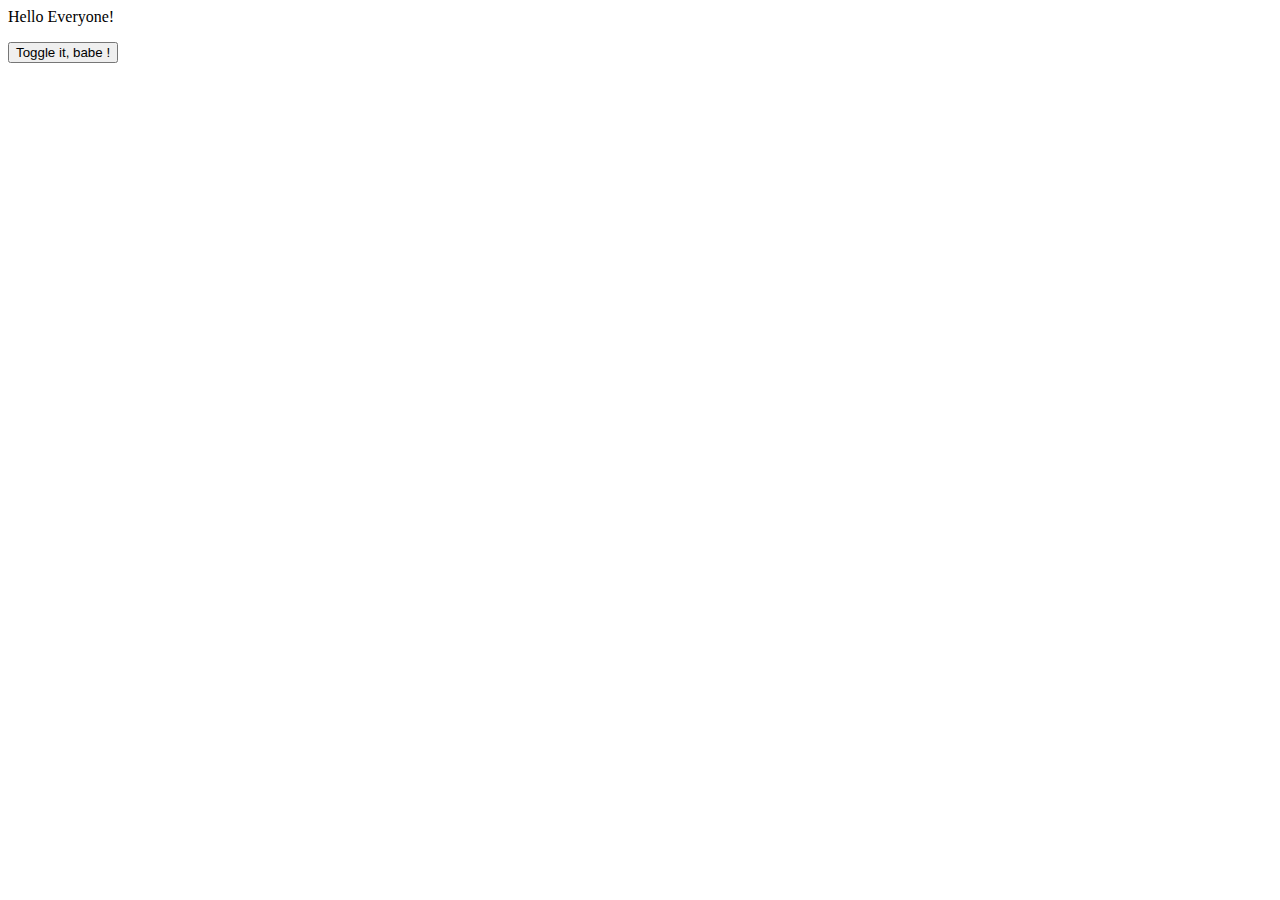
<file: Front-End/jquery_sample/index.html>
<html>
<head>
  <title>jQuery is awesome</title>
</head>
<body>
  <div id="my_custom_div">
    <p>Hello Everyone!</p>
  </div>

  <button id="my_custom_button"> Toggle it, babe !</button>

  <script src="jquery-3.4.0.min.js"></script>
  <script src="my_jquery_script.js"></script>
</body>
</html>
</file>
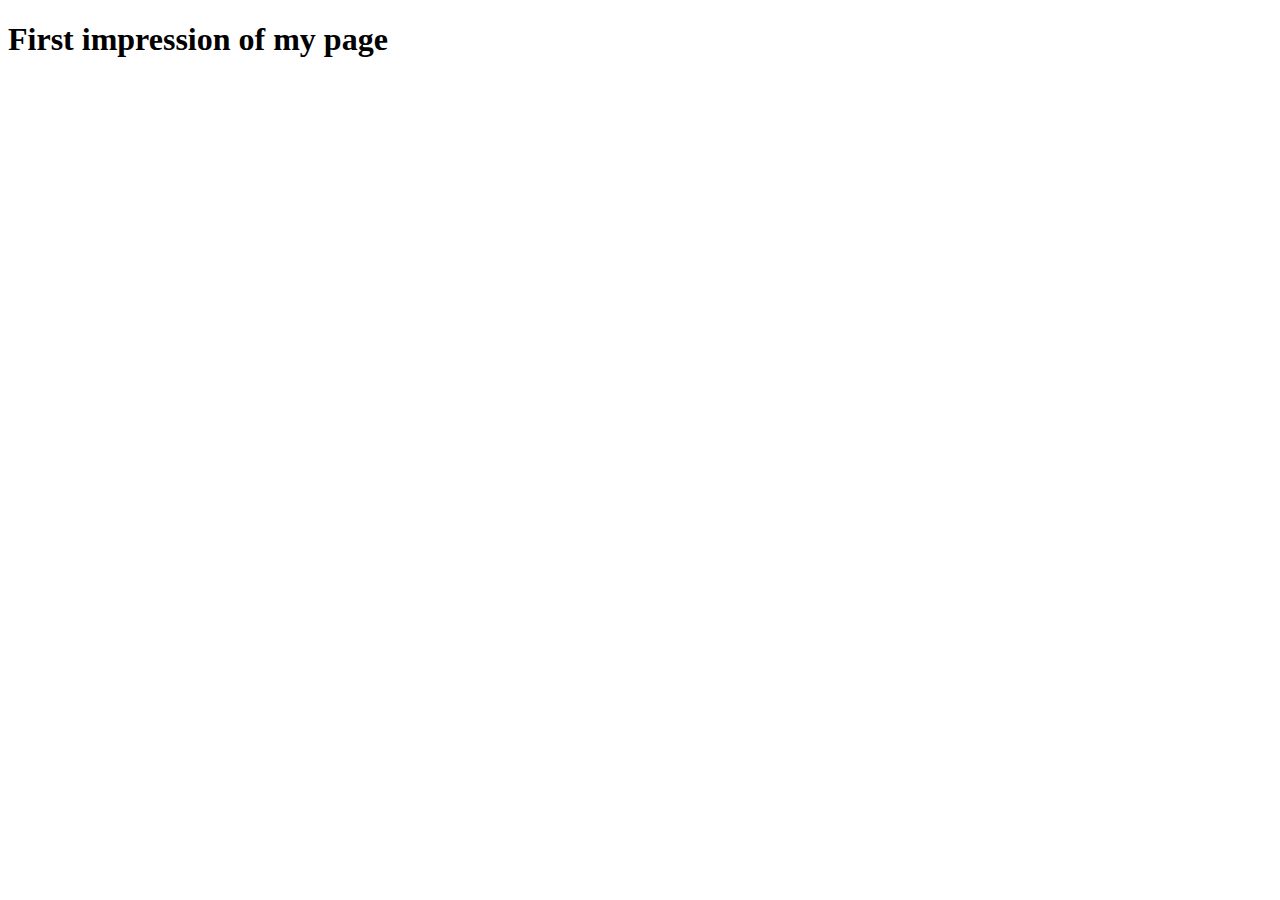
<file: src/main/resources/templates/index.html>
<!DOCTYPE html>
<html lang="en" xmlns:th="http://www.thymeleaf.org">
<head>
    <meta charset="UTF-8">
    <title>My welcome page</title>
</head>
<body>
    <h1>First impression of my page</h1>

    <!--/*@thymesVar id="variable" type="com.crud.tasks.controller.StaticWebPageController"*/-->
    <span th:text="${variable}"></span>

    <br>

    <!--/*@thymesVar id="one" type="com.crud.tasks.controller.StaticWebPageController"*/-->
    <!--/*@thymesVar id="two" type="com.crud.tasks.controller.StaticWebPageController"*/-->
    <!--/*@thymesVar id="firstLine" type="com.crud.tasks.controller.StaticWebPageController"*/-->
    <!--/*@thymesVar id="secondLine" type="com.crud.tasks.controller.StaticWebPageController"*/-->
    <!--/*@thymesVar id="thirdLine" type="com.crud.tasks.controller.StaticWebPageController"*/-->
    <span th:text="${firstLine}"></span><span th:text="${two}*${two}"></span><br>
    <span th:text="${secondLine}"></span><span th:text="${two}*${two}+${two}"></span><br>
    <span th:text="${thirdLine}"></span><span th:text="${two}-${two}*${two}"></span><br>
</body>
</html>
</file>
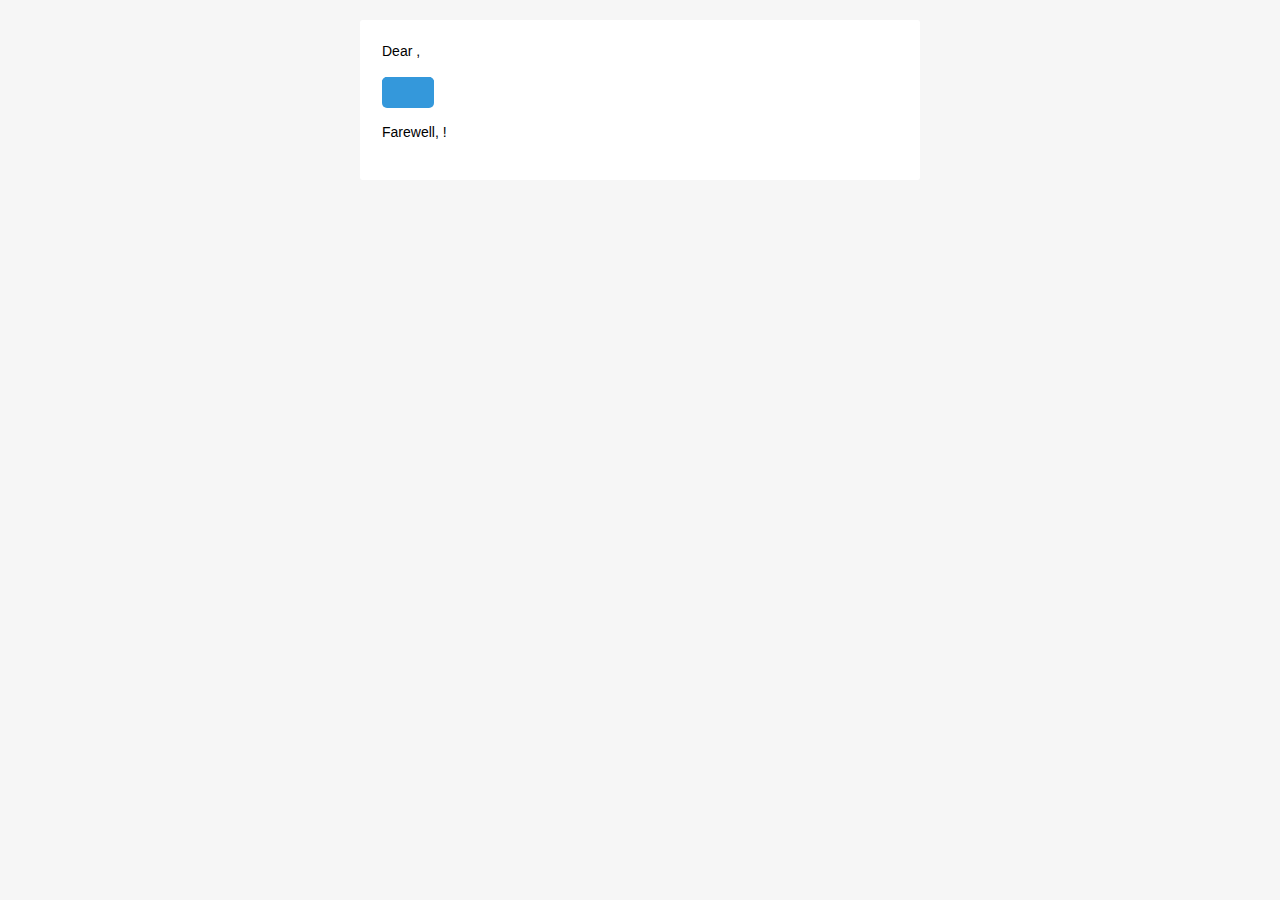
<file: src/main/resources/templates/mail/created-trello-card-mail.html>
<!doctype html>
<html xmlns="http://www.w3.org/1999/xhtml" xmlns:th="http://www.thymeleaf.org">
<head>
    <meta name="viewport" content="width=device-width">
    <meta http-equiv="Content-Type" content="text/html; charset=UTF-8">
    <title>Trello Card</title>
    <style>

        @media only screen and (max-width: 620px) {
            table[class=body] h1 {
                font-size: 28px !important;
                margin-bottom: 10px !important;
            }
            table[class=body] p,
            table[class=body] ul,
            table[class=body] ol,
            table[class=body] td,
            table[class=body] span,
            table[class=body] a {
                font-size: 16px !important;
            }
            table[class=body] .wrapper,
            table[class=body] .article {
                padding: 10px !important;
            }
            table[class=body] .content {
                padding: 0 !important;
            }
            table[class=body] .container {
                padding: 0 !important;
                width: 100% !important;
            }
            table[class=body] .main {
                border-left-width: 0 !important;
                border-radius: 0 !important;
                border-right-width: 0 !important;
            }
            table[class=body] .btn table {
                width: 100% !important;
            }
            table[class=body] .btn a {
                width: 100% !important;
            }
            table[class=body] .img-responsive {
                height: auto !important;
                max-width: 100% !important;
                width: auto !important;
            }
        }

        @media all {
            .ExternalClass {
                width: 100%;
            }
            .ExternalClass,
            .ExternalClass p,
            .ExternalClass span,
            .ExternalClass font,
            .ExternalClass td,
            .ExternalClass div {
                line-height: 100%;
            }
            .apple-link a {
                color: inherit !important;
                font-family: inherit !important;
                font-size: inherit !important;
                font-weight: inherit !important;
                line-height: inherit !important;
                text-decoration: none !important;
            }
            .btn-primary table td:hover {
                background-color: #34495e !important;
            }
            .btn-primary a:hover {
                background-color: #34495e !important;
                border-color: #34495e !important;
            }
        }
    </style>
</head>
<body class="" style="background-color: #f6f6f6; font-family: sans-serif; -webkit-font-smoothing: antialiased; font-size: 14px; line-height: 1.4; margin: 0; padding: 0; -ms-text-size-adjust: 100%; -webkit-text-size-adjust: 100%;">
<table border="0" cellpadding="0" cellspacing="0" class="body" style="border-collapse: separate; mso-table-lspace: 0pt; mso-table-rspace: 0pt; width: 100%; background-color: #f6f6f6;">
    <tr>
        <td style="font-family: sans-serif; font-size: 14px; vertical-align: top;"> </td>
        <td class="container" style="font-family: sans-serif; font-size: 14px; vertical-align: top; display: block; Margin: 0 auto; max-width: 580px; padding: 10px; width: 580px;">
            <div class="content" style="box-sizing: border-box; display: block; Margin: 0 auto; max-width: 580px; padding: 10px;">

                <!-- START CENTERED WHITE CONTAINER -->
                <span class="preheader" style="color: transparent; display: none; height: 0; max-height: 0; max-width: 0; opacity: 0; overflow: hidden; mso-hide: all; visibility: hidden; width: 0;">PREVIEW_MESSAGE</span>
                <table class="main" style="border-collapse: separate; mso-table-lspace: 0pt; mso-table-rspace: 0pt; width: 100%; background: #ffffff; border-radius: 3px;">

                    <!-- START MAIN CONTENT AREA -->
                    <tr>
                        <td class="wrapper" style="font-family: sans-serif; font-size: 14px; vertical-align: top; box-sizing: border-box; padding: 20px;">
                            <table border="0" cellpadding="0" cellspacing="0" style="border-collapse: separate; mso-table-lspace: 0pt; mso-table-rspace: 0pt; width: 100%;">
                                <tr>
                                    <td style="font-family: sans-serif; font-size: 14px; vertical-align: top;">
                                        <p style="font-family: sans-serif; font-size: 14px; font-weight: normal; margin: 0; Margin-bottom: 15px;"> Dear <span th:text="${admin_name}"></span>,</p>
                                        <p style="font-family: sans-serif; font-size: 14px; font-weight: normal; margin: 0; Margin-bottom: 15px;" th:text="${message}"></p>
                                        <table border="0" cellpadding="0" cellspacing="0" class="btn btn-primary" style="border-collapse: separate; mso-table-lspace: 0pt; mso-table-rspace: 0pt; width: 100%; box-sizing: border-box;">
                                            <tbody>
                                            <tr>
                                                <td align="left" style="font-family: sans-serif; font-size: 14px; vertical-align: top; padding-bottom: 15px;">
                                                    <table border="0" cellpadding="0" cellspacing="0" style="border-collapse: separate; mso-table-lspace: 0pt; mso-table-rspace: 0pt; width: auto;">
                                                        <tbody>
                                                        <tr>
                                                            <td style="font-family: sans-serif; font-size: 14px; vertical-align: top; background-color: #3498db; border-radius: 5px; text-align: center;"> <a th:href="${tasks_url}" th:text="${button}" target="_blank" style="display: inline-block; color: #ffffff; background-color: #3498db; border: solid 1px #3498db; border-radius: 5px; box-sizing: border-box; cursor: pointer; text-decoration: none; font-size: 14px; font-weight: bold; margin: 0; padding: 12px 25px; text-transform: capitalize; border-color: #3498db;"></a> </td>
                                                        </tr>
                                                        </tbody>
                                                    </table>
                                                </td>
                                            </tr>
                                            </tbody>
                                        </table>
                                        <p style="font-family: sans-serif; font-size: 14px; font-weight: normal; margin: 0; Margin-bottom: 15px;"> Farewell, <span th:text="${goodbyeMessage}"></span>!</p>
                                    </td>
                                </tr>
                            </table>
                        </td>
                    </tr>

                    <!-- END MAIN CONTENT AREA -->
                </table>

                <!-- START FOOTER -->
                <div class="footer" style="clear: both; Margin-top: 10px; text-align: center; width: 100%;">
                    <table border="0" cellpadding="0" cellspacing="0" style="border-collapse: separate; mso-table-lspace: 0pt; mso-table-rspace: 0pt; width: 100%;">
                        <tr>
                            <td class="content-block" style="font-family: sans-serif; vertical-align: top; padding-bottom: 10px; padding-top: 10px; font-size: 12px; color: #999999; text-align: center;">
                                <span class="apple-link" style="color: #999999; font-size: 12px; text-align: center;" th:text="${companyDetails}"></span>
                            </td>
                        </tr>
                    </table>
                </div>
                <!-- END FOOTER -->

                <!-- END CENTERED WHITE CONTAINER -->
            </div>
        </td>
        <td style="font-family: sans-serif; font-size: 14px; vertical-align: top;"> </td>
    </tr>
</table>
</body>
</html>
</file>
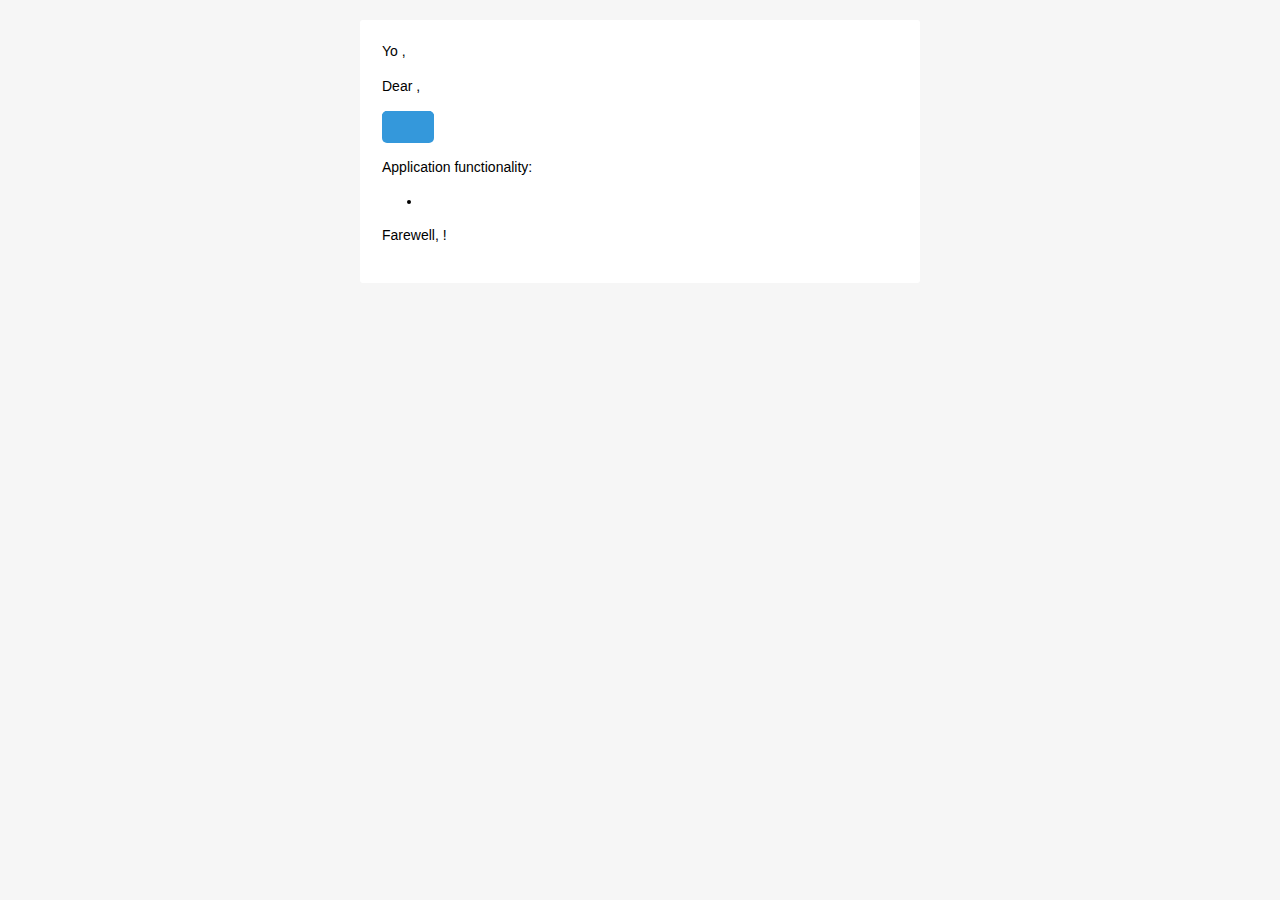
<file: src/main/resources/templates/mail/status-trello-card-mail.html>
<!doctype html>
<html xmlns="http://www.w3.org/1999/xhtml" xmlns:th="http://www.thymeleaf.org">
<head>
    <meta name="viewport" content="width=device-width">
    <meta http-equiv="Content-Type" content="text/html; charset=UTF-8">
    <title>Trello Card</title>
    <style>

        @media only screen and (max-width: 620px) {
            table[class=body] h1 {
                font-size: 28px !important;
                margin-bottom: 10px !important;
            }
            table[class=body] p,
            table[class=body] ul,
            table[class=body] ol,
            table[class=body] td,
            table[class=body] span,
            table[class=body] a {
                font-size: 16px !important;
            }
            table[class=body] .wrapper,
            table[class=body] .article {
                padding: 10px !important;
            }
            table[class=body] .content {
                padding: 0 !important;
            }
            table[class=body] .container {
                padding: 0 !important;
                width: 100% !important;
            }
            table[class=body] .main {
                border-left-width: 0 !important;
                border-radius: 0 !important;
                border-right-width: 0 !important;
            }
            table[class=body] .btn table {
                width: 100% !important;
            }
            table[class=body] .btn a {
                width: 100% !important;
            }
            table[class=body] .img-responsive {
                height: auto !important;
                max-width: 100% !important;
                width: auto !important;
            }
        }

        @media all {
            .ExternalClass {
                width: 100%;
            }
            .ExternalClass,
            .ExternalClass p,
            .ExternalClass span,
            .ExternalClass font,
            .ExternalClass td,
            .ExternalClass div {
                line-height: 100%;
            }
            .apple-link a {
                color: inherit !important;
                font-family: inherit !important;
                font-size: inherit !important;
                font-weight: inherit !important;
                line-height: inherit !important;
                text-decoration: none !important;
            }
            .btn-primary table td:hover {
                background-color: #34495e !important;
            }
            .btn-primary a:hover {
                background-color: #34495e !important;
                border-color: #34495e !important;
            }
        }
    </style>
</head>
<body class="" style="background-color: #f6f6f6; font-family: sans-serif; -webkit-font-smoothing: antialiased; font-size: 14px; line-height: 1.4; margin: 0; padding: 0; -ms-text-size-adjust: 100%; -webkit-text-size-adjust: 100%;">
<table border="0" cellpadding="0" cellspacing="0" class="body" style="border-collapse: separate; mso-table-lspace: 0pt; mso-table-rspace: 0pt; width: 100%; background-color: #f6f6f6;">
    <tr>
        <td style="font-family: sans-serif; font-size: 14px; vertical-align: top;"> </td>
        <td class="container" style="font-family: sans-serif; font-size: 14px; vertical-align: top; display: block; Margin: 0 auto; max-width: 580px; padding: 10px; width: 580px;">
            <div class="content" style="box-sizing: border-box; display: block; Margin: 0 auto; max-width: 580px; padding: 10px;">

                <!-- START CENTERED WHITE CONTAINER -->
                <span class="preheader" style="color: transparent; display: none; height: 0; max-height: 0; max-width: 0; opacity: 0; overflow: hidden; mso-hide: all; visibility: hidden; width: 0;">PREVIEW_MESSAGE</span>
                <table class="main" style="border-collapse: separate; mso-table-lspace: 0pt; mso-table-rspace: 0pt; width: 100%; background: #ffffff; border-radius: 3px;">

                    <!-- START MAIN CONTENT AREA -->
                    <tr>
                        <td class="wrapper" style="font-family: sans-serif; font-size: 14px; vertical-align: top; box-sizing: border-box; padding: 20px;">
                            <table border="0" cellpadding="0" cellspacing="0" style="border-collapse: separate; mso-table-lspace: 0pt; mso-table-rspace: 0pt; width: 100%;">
                                <tr>
                                    <td style="font-family: sans-serif; font-size: 14px; vertical-align: top;">
                                        <p th:if="${is_friend}" style="font-family: sans-serif; font-size: 14px; font-weight: normal; margin: 0; Margin-bottom: 15px;"> Yo <span th:text="${admin_config.getAdminName()}"></span>,</p>
                                        <p th:unless="${is_friend}" style="font-family: sans-serif; font-size: 14px; font-weight: normal; margin: 0; Margin-bottom: 15px;"> Dear <span th:text="${admin_config.getAdminName()}"></span>,</p>
                                        <p style="font-family: sans-serif; font-size: 14px; font-weight: normal; margin: 0; Margin-bottom: 15px;" th:text="${message}"></p>
                                        <table border="0" cellpadding="0" cellspacing="0" class="btn btn-primary" style="border-collapse: separate; mso-table-lspace: 0pt; mso-table-rspace: 0pt; width: 100%; box-sizing: border-box;">
                                            <tbody>
                                            <tr>
                                                <td align="left" style="font-family: sans-serif; font-size: 14px; vertical-align: top; padding-bottom: 15px;">
                                                    <table th:if="${show_button}" border="0" cellpadding="0" cellspacing="0" style="border-collapse: separate; mso-table-lspace: 0pt; mso-table-rspace: 0pt; width: auto;">
                                                        <tbody>
                                                        <tr>
                                                            <td style="font-family: sans-serif; font-size: 14px; vertical-align: top; background-color: #3498db; border-radius: 5px; text-align: center;">
                                                                <a th:href="${tasks_url}" th:text="${button}" target="_blank" style="display: inline-block; color: #ffffff; background-color: #3498db; border: solid 1px #3498db; border-radius: 5px; box-sizing: border-box; cursor: pointer; text-decoration: none; font-size: 14px; font-weight: bold; margin: 0; padding: 12px 25px; text-transform: capitalize; border-color: #3498db;"></a> </td>
                                                        </tr>
                                                        </tbody>
                                                    </table>
                                                </td>
                                            </tr>
                                            </tbody>
                                        </table>
                                        <p style="font-family: sans-serif; font-size: 14px; font-weight: normal; margin: 0; Margin-bottom: 15px;">
                                            Application functionality:
                                        </p>
                                        <ul th:each="function : ${application_functionality}">
                                            <li th:text="${function}"></li>
                                        </ul>
                                        <p style="font-family: sans-serif; font-size: 14px; font-weight: normal; margin: 0; Margin-bottom: 15px;"> Farewell, <span th:text="${goodbyeMessage}"></span>!</p>
                                    </td>
                                </tr>
                            </table>
                        </td>
                    </tr>

                    <!-- END MAIN CONTENT AREA -->
                </table>

                <!-- START FOOTER -->
                <div class="footer" style="clear: both; Margin-top: 10px; text-align: center; width: 100%;">
                    <table border="0" cellpadding="0" cellspacing="0" style="border-collapse: separate; mso-table-lspace: 0pt; mso-table-rspace: 0pt; width: 100%;">
                        <tr>
                            <td class="content-block" style="font-family: sans-serif; vertical-align: top; padding-bottom: 10px; padding-top: 10px; font-size: 12px; color: #999999; text-align: center;">
                                <span class="apple-link" style="color: #999999; font-size: 12px; text-align: center;" th:text="${companyDetails}"></span>
                            </td>
                        </tr>
                    </table>
                </div>
                <!-- END FOOTER -->

                <!-- END CENTERED WHITE CONTAINER -->
            </div>
        </td>
        <td style="font-family: sans-serif; font-size: 14px; vertical-align: top;"> </td>
    </tr>
</table>
</body>
</html>
</file>
